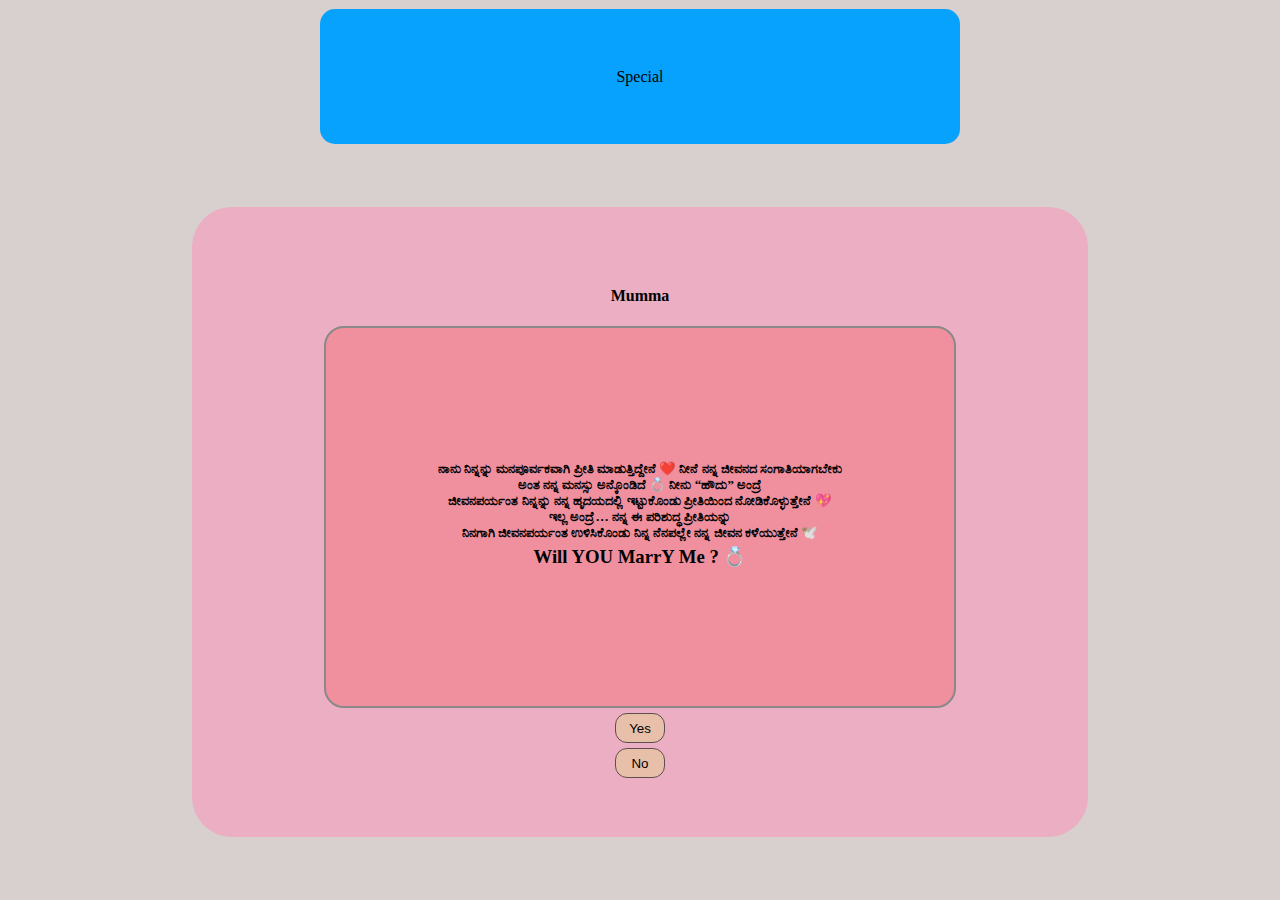
<file: index.html>
<!DOCTYPE html>
<html lang="en">
<head>
    <meta charset="UTF-8">
    <meta name="viewport" content="width=device-width, initial-scale=1.0">
    <title>Document</title>
    <link rel="stylesheet" href="style.css">
</head>
<body>
    <div class="header">
        Special 

    </div>
    <div class="content">
        <h4>Mumma</h4>
        <div class="mm">
        <h5>ನಾನು ನಿನ್ನನ್ನು ಮನಪೂರ್ವಕವಾಗಿ ಪ್ರೀತಿ ಮಾಡುತ್ತಿದ್ದೇನೆ ❤️
ನೀನೆ ನನ್ನ ಜೀವನದ ಸಂಗಾತಿಯಾಗಬೇಕು 
<h5>ಅಂತ ನನ್ನ ಮನಸ್ಸು ಅನ್ಕೊಂಡಿದೆ 💍
ನೀನು “ಹೌದು” ಅಂದ್ರೆ</h5>
<h5>ಜೀವನಪರ್ಯಂತ ನಿನ್ನನ್ನು ನನ್ನ ಹೃದಯದಲ್ಲಿ ಇಟ್ಟುಕೊಂಡು
ಪ್ರೀತಿಯಿಂದ ನೋಡಿಕೊಳ್ಳುತ್ತೇನೆ 💖</h5>
<h5>ಇಲ್ಲ ಅಂದ್ರೆ…
ನನ್ನ ಈ ಪರಿಶುದ್ಧ ಪ್ರೀತಿಯನ್ನು</h5>
<h5>ನಿನಗಾಗಿ ಜೀವನಪರ್ಯಂತ ಉಳಿಸಿಕೊಂಡು
ನಿನ್ನ ನೆನಪಲ್ಲೇ ನನ್ನ ಜೀವನ ಕಳೆಯುತ್ತೇನೆ 🕊️</h5>
<h3>Will   YOU  MarrY Me ? 💍</h3>
        </div>
    <a href="choose.html">
        <button>Yes</button>
    </a>
        <a href="">
           <button>No</button>
        </a>

     </div>
            


        

    </div>
    
</body>
</html>
</file>
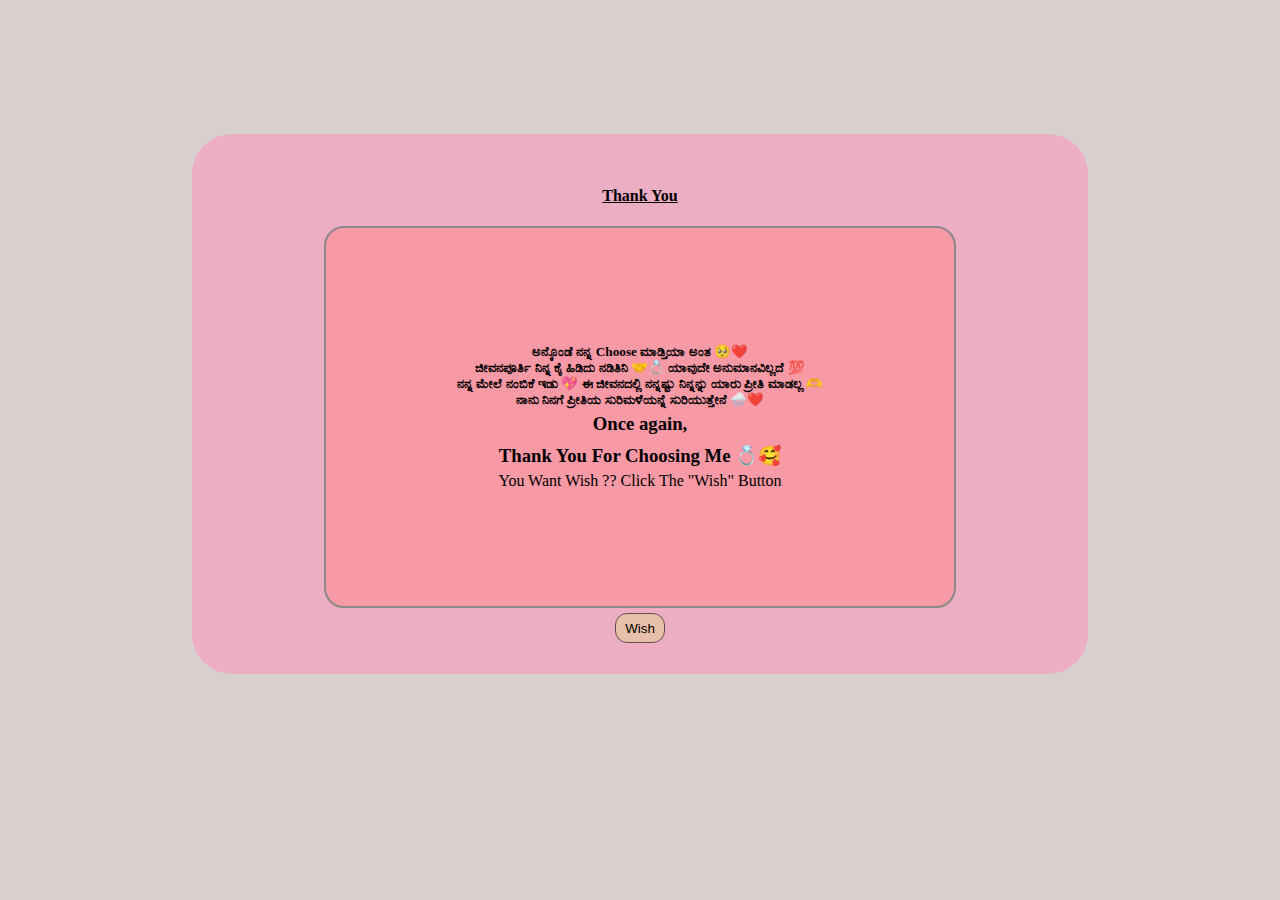
<file: choose.html>
<!DOCTYPE html>
<html lang="en">
<head>
    <meta charset="UTF-8">
    <meta name="viewport" content="width=device-width, initial-scale=1.0">
    <title>Document</title>
     <link rel="stylesheet" href="style.css">
</head>
<body>
    <div class="header3">
        <h4><u>Thank You</h4></u>
        <div class="content3">
            <h5>ಅನ್ಕೊಂಡೆ ನನ್ನ Choose ಮಾಡ್ತಿಯಾ ಅಂತ 🥺❤️</h5>
<h5>ಜೀವನಪೂರ್ತಿ ನಿನ್ನ ಕೈ ಹಿಡಿದು ನಡಿತಿನಿ 🤝💍
ಯಾವುದೇ ಅನುಮಾನವಿಲ್ಲದೆ 💯</h5>
<h5>ನನ್ನ ಮೇಲೆ ನಂಬಿಕೆ ಇಡು 💖
ಈ ಜೀವನದಲ್ಲಿ ನನ್ನಷ್ಟು ನಿನ್ನನ್ನು ಯಾರು ಪ್ರೀತಿ ಮಾಡಲ್ಲ 🫶</h5>
<h5>ನಾನು ನಿನಗೆ ಪ್ರೀತಿಯ ಸುರಿಮಳೆಯನ್ನೆ ಸುರಿಯುತ್ತೇನೆ 🌧️❤️</h5>
<h3>Once again, </h3>
    <h3>Thank You 
For Choosing Me 💍🥰</h3>
You Want Wish ??
 Click The "Wish" Button

        </div>
            <a href="wish.html">
        <button> Wish </button>
    </a>
        
    </div>
   
    
</body>
</html>
</file>
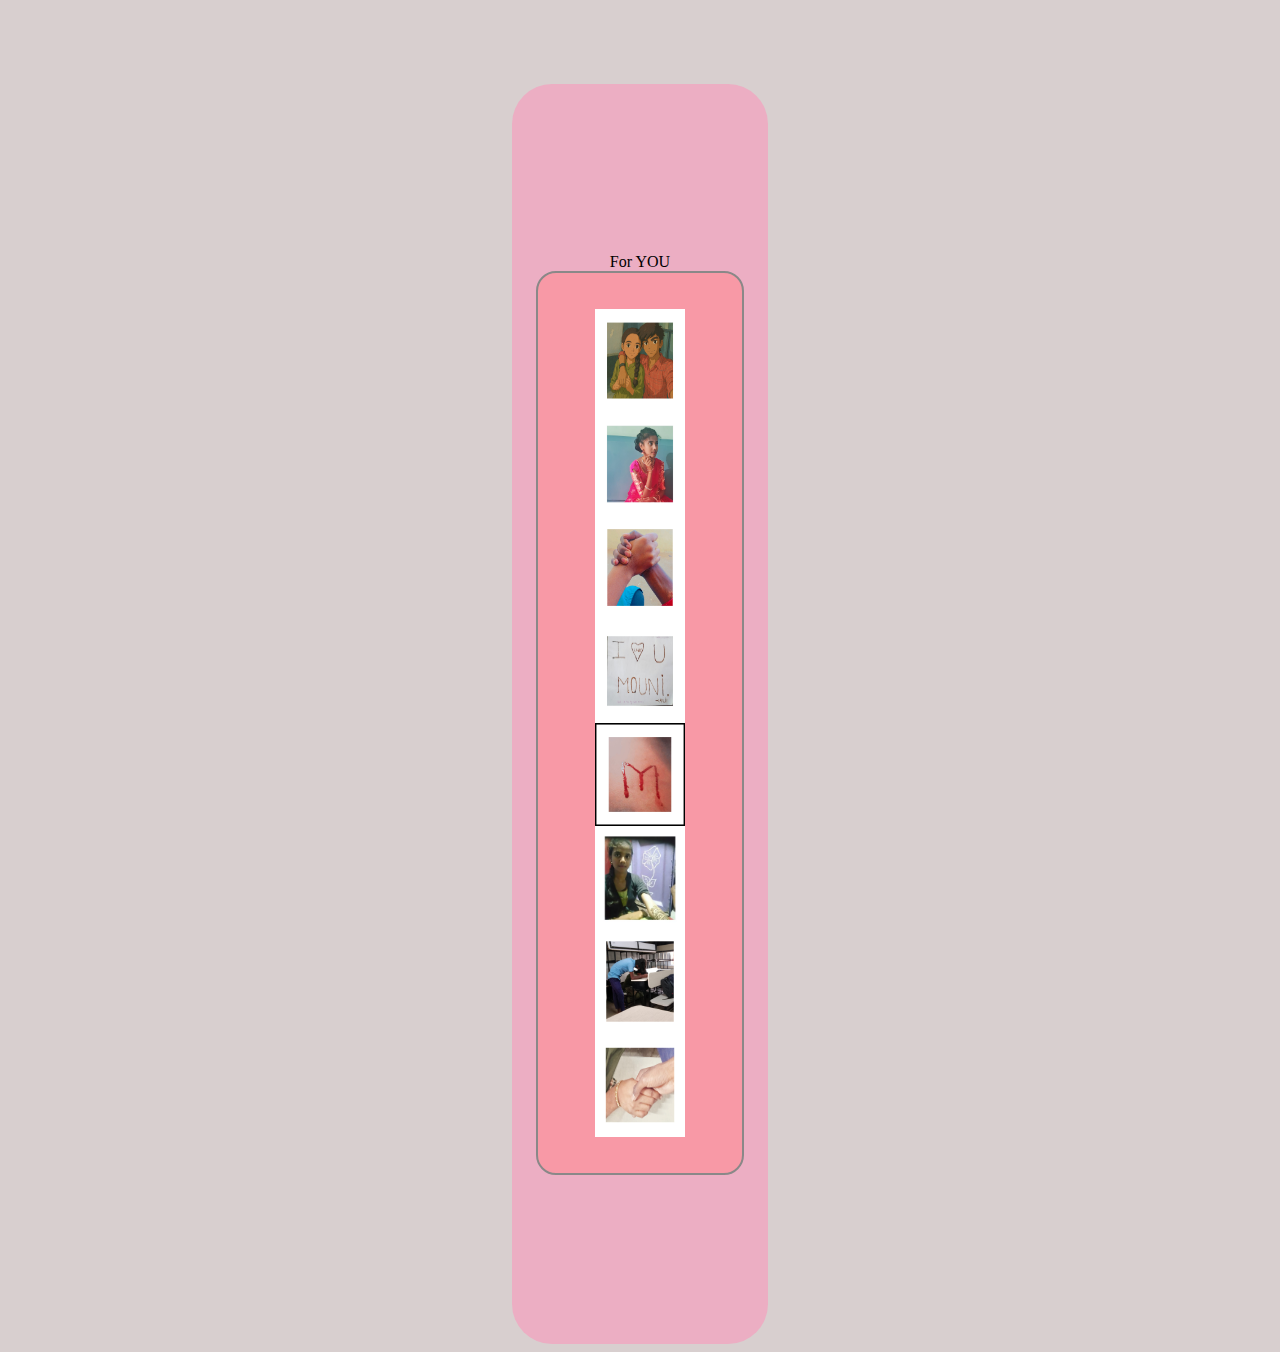
<file: gifts.html>
<!DOCTYPE html>
<html lang="en">
<head>
    <meta charset="UTF-8">
    <meta name="viewport" content="width=device-width, initial-scale=1.0">
    <title>Document</title>
    <link rel="stylesheet" href="style.css">
</head>
<body>
    <div class="header4">
         For YOU

    <div class="content4">
        <div class="im">
            <img src="./pk3.png">
            <img src="./pk6.png">
            <img src="./pk5.png">
            <img src="./pk7.png">
            <img src="./pk8.png">
            <img src="./pk1.png">
            <img src="./pk9.png">
            <img src="./pk4.png">
            
        </div>
        </div>


     </div>
        
    
</body>

</html>
</file>
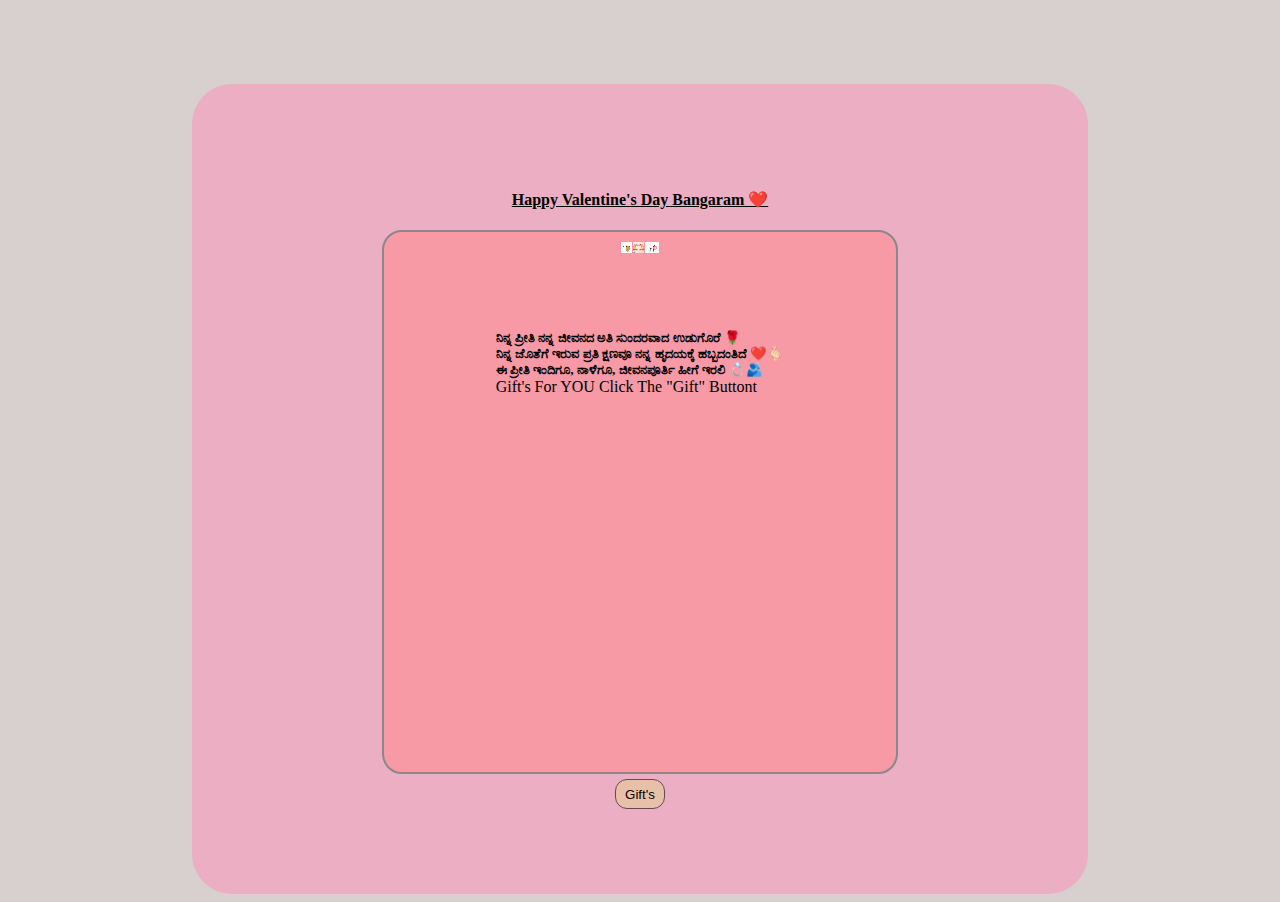
<file: wish.html>
<!DOCTYPE html>
<html lang="en">
<head>
    <meta charset="UTF-8">
    <meta name="viewport" content="width=device-width, initial-scale=1.0">
    <title> Document </title>
    <link rel="stylesheet" href="style.css">
</head>
<body>
    <div class="header2">
        <h4><u>Happy Valentine's  Day  Bangaram ❤️</u></h4>
        <div class="content2">
        
           
<div class="rt">


           <video autoplay loop muted playsinline><source src="tt.gif.mp4" type="video/mp4"></video>
            <video autoplay loop muted playsinline><source src="pp.gif.mp4" type="video/mp4"></video>
             <video autoplay loop muted playsinline><source src="kk.gif.mp4" type="video/mp4"></video>
           
         </div>

    <div class="iu">

           
            <h5>ನಿನ್ನ ಪ್ರೀತಿ ನನ್ನ ಜೀವನದ ಅತಿ ಸುಂದರವಾದ ಉಡುಗೊರೆ 🌹</h5>
<h5>ನಿನ್ನ ಜೊತೆಗೆ ಇರುವ ಪ್ರತಿ ಕ್ಷಣವೂ
ನನ್ನ ಹೃದಯಕ್ಕೆ ಹಬ್ಬದಂತಿದೆ ❤️🫰🏻</h5>
<h5>ಈ ಪ್ರೀತಿ ಇಂದಿಗೂ, ನಾಳೆಗೂ,
ಜೀವನಪೂರ್ತಿ ಹೀಗೆ ಇರಲಿ 💍🫂</h5>

Gift's For YOU Click The "Gift" Buttont
            </div> 
        </div>

        <a href="Gifts.html">
        <button>Gift's</button>
        </div>

    </div>
    </a>
    
</body>
</html>
</file>
<file: style.css>
body{
    background-color: rgb(216, 207, 207);
    display: flex;
    flex-direction: column;
    align-items: center;
    justify-content: center;

}
.header{
    margin-top: 1px;
    background-color: rgb(6, 162, 253);
    width: 50vw;
    height: 15vh;
    border-radius: 15px;
    display: flex;
    align-items: center;
    justify-content: center;
}
.content{
    margin-top: 5%;
    background-color: rgb(236, 174, 195);
    width: 70vw;
    height: 70vh;
    display: flex;
    flex-direction: column;
    align-items: center; 
    justify-content: center;
    border-radius: 40px;
}
.mm{
    background-color: rgb(240, 144, 159);
    width: 70%;
    height: 60%;
    border-radius: 20px;
    border: 2px rgb(138, 136, 136) solid;
    display: flex;
    flex-direction: column;
    align-items: center;
    justify-content: center;
    justify-items: center;
    
   
}
h5{
    margin: 0%;

}
h3{
     margin: 5px;
}
button{
    margin-top: 10%;
    width: 50px;
    height: 30px;
    background-color: rgba(221, 243, 97, 0.26);
    /* display: flex; */
    /* flex-direction: row; */
    border: 1px rgb(95, 78, 78) solid;
    border-radius: 12px;

    
    
}
/* /////////////////////////////// wish //////////////////////// */
.header2{
     margin-top: 6%;
    background-color: rgb(236, 174, 195);
    width: 70vw;
    height: 90vh;
    display: flex;
    flex-direction: column;
    align-items: center; 
    justify-content: center;
    border-radius: 40px;

}
.content2{
    background-color: rgb(248, 153, 166);
    width: 40vw;
    height: 60vh;
    border-radius: 20px;
    border: 2px rgb(138, 136, 136) solid;
    display: flex;
    flex-direction: column;
    align-items: center;
    /* justify-content: center; */
    justify-items: center;
}
.rt{
    margin-top: 2%;
    width: 10%;
    height: 2%;
    display: flex;
    flex-direction: row;
    justify-content: center;
    gap: 2%;
   
}

/* .btn button{ 
    margin-top: 30%;
    background-color: aqua;
    border-radius: ; */

  /* ///////////////////////////choose/////////////////////// */
.header3{
    margin-top: 10%;
    background-color: rgb(236, 174, 195);
    width: 70vw;
    height: 60vh;
    display: flex;
    flex-direction: column;
    align-items: center; 
    justify-content: center; 
    justify-items: center;
    border-radius: 40px;

}
.content3{
    background-color: rgb(248, 153, 166);
    width: 70%;
    height: 70%;
    border-radius: 20px;
    display: flex;
    flex-direction: column;
    align-items: center;
    justify-content: center;
    border: 2px rgb(138, 136, 136) solid;
}
/* ////////////////////////////gifts///////////////////////// */
.header4{
    margin-top: 6%;
    background-color: rgb(236, 174, 195);
    width: 20vw;
    height: 140vh;
    display: flex;
    flex-direction: column;
    align-items: center; 
    justify-content: center;
    border-radius: 40px;

}
.content4{
    background-color: rgb(248, 153, 166);
    width: 16vw;
    height: 100vh;
    border-radius: 20px;
    border: 2px rgb(138, 136, 136) solid;
    display: flex;
    align-items: center;
    justify-content: center;
}

.iu{
    margin-top: 15%;

}

    /* display: flex;
    flex-direction: column;
    /* justify-content: center; */
    /* align-items: center;
    justify-content: center;
    justify-items: center; */ 
    
.content4 img{
    width: 7vw;
    height: 11.5vh;
    display: flex;
    flex-direction: column;
    justify-content: center;
    align-items: center;
}
</file>
